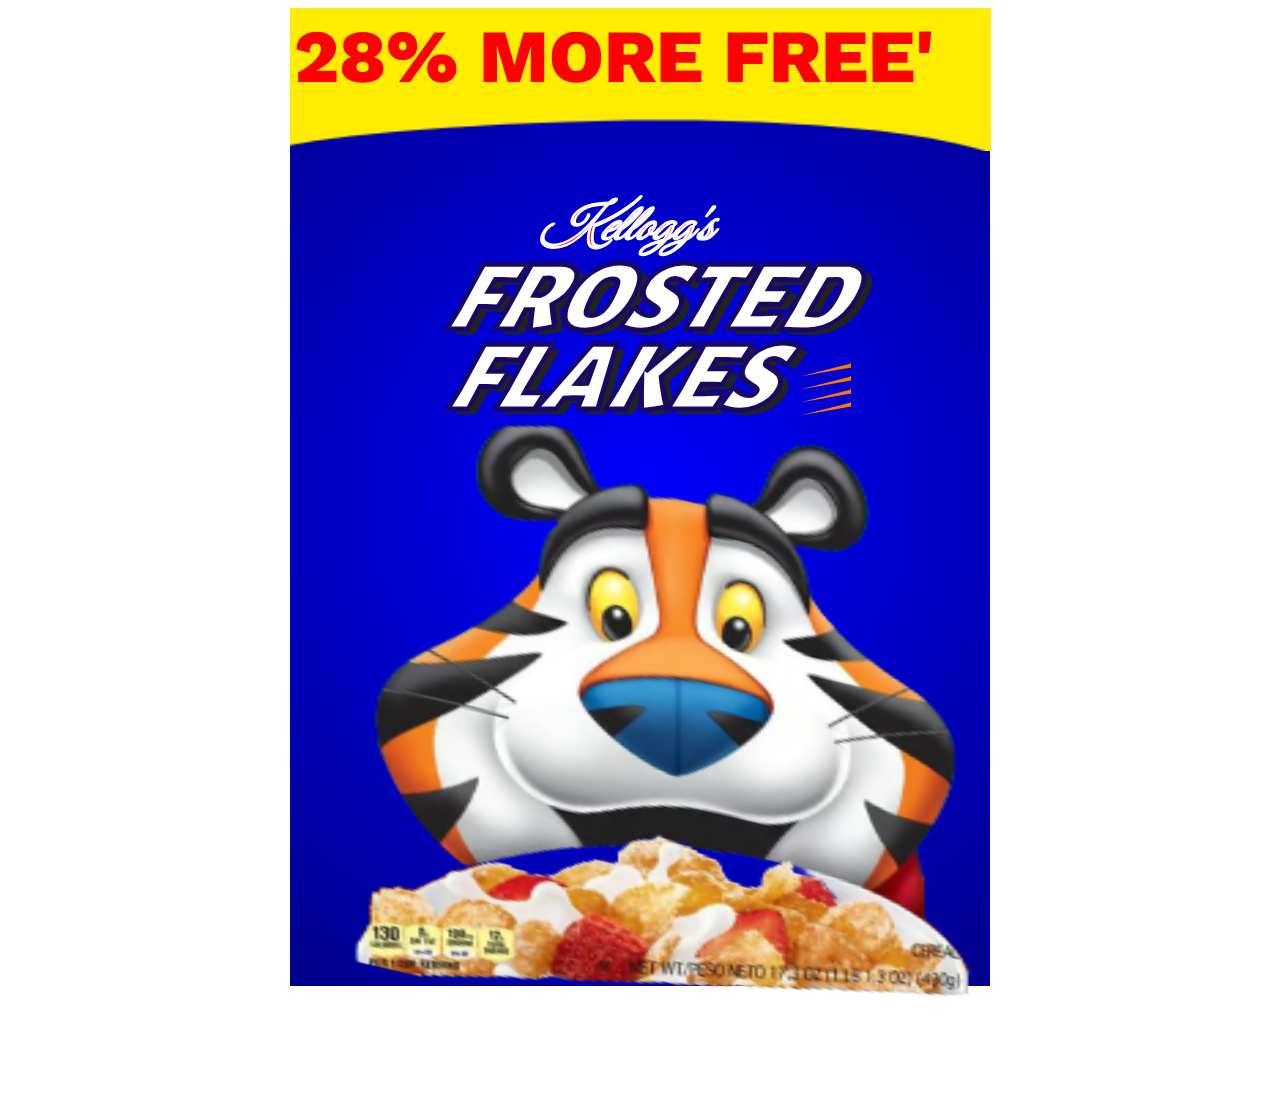
<file: imitation.html>
<!DOCTYPE html>
<html>

<head>
  <meta charset="utf-8" />
  <meta name="viewport" content="width=device-width" />
  <title>repl.it</title>
  <link rel="preconnect" href="https://fonts.googleapis.com" />
  <link rel="preconnect" href="https://fonts.gstatic.com" crossorigin />
  <link href="https://fonts.googleapis.com/css2?family=Work+Sans:wght@211;400;738;763&display=swap" rel="stylesheet" />
  <link
    href="https://fonts.googleapis.com/css2?family=Alegreya+Sans:wght@900&family=Amita:wght@400;700&family=Dancing+Script:wght@400..700&family=Great+Vibes&family=Herr+Von+Muellerhoff&family=Kurale&family=Work+Sans:ital,wght@0,100..900;1,100..900&display=swap"
    rel="stylesheet">

  <link rel="preconnect" href="https://fonts.googleapis.com">
  <link rel="preconnect" href="https://fonts.gstatic.com" crossorigin>
  <link
    href="https://fonts.googleapis.com/css2?family=Alegreya+Sans:ital,wght@0,100;0,300;0,400;0,500;0,700;0,800;0,900;1,100;1,300;1,400;1,500;1,700;1,800;1,900&family=Amita&family=Herr+Von+Muellerhoff&family=Kurale&family=Work+Sans:ital,wght@0,100..900;1,100..900&display=swap"
    rel="stylesheet">
  <link href="imitation.css" rel="stylesheet" type="text/css" />
</head>

<body>

  <link rel="preconnect" href="https://fonts.googleapis.com">
  <link rel="preconnect" href="https://fonts.gstatic.com" crossorigin>
  <link
    href="https://fonts.googleapis.com/css2?family=Alegreya+Sans:ital,wght@0,100;0,300;0,400;0,500;0,700;0,800;0,900;1,100;1,300;1,400;1,500;1,700;1,800;1,900&family=Amita&family=Kurale&display=swap"
    rel="stylesheet">
  <main>
    <div class="yellow"> 28% MORE FREE'</div>
    <div class="red space-above"> Kellogg's </div>

    <div class="titel">FROSTED <br>FLAKES </div>
    <hr class="short-line">
    <hr class="short-line">
    <hr class="short-line">
    <hr class="short-line">


    <img src="file.png" alt="tiger">


  </main>

</body>
</file>
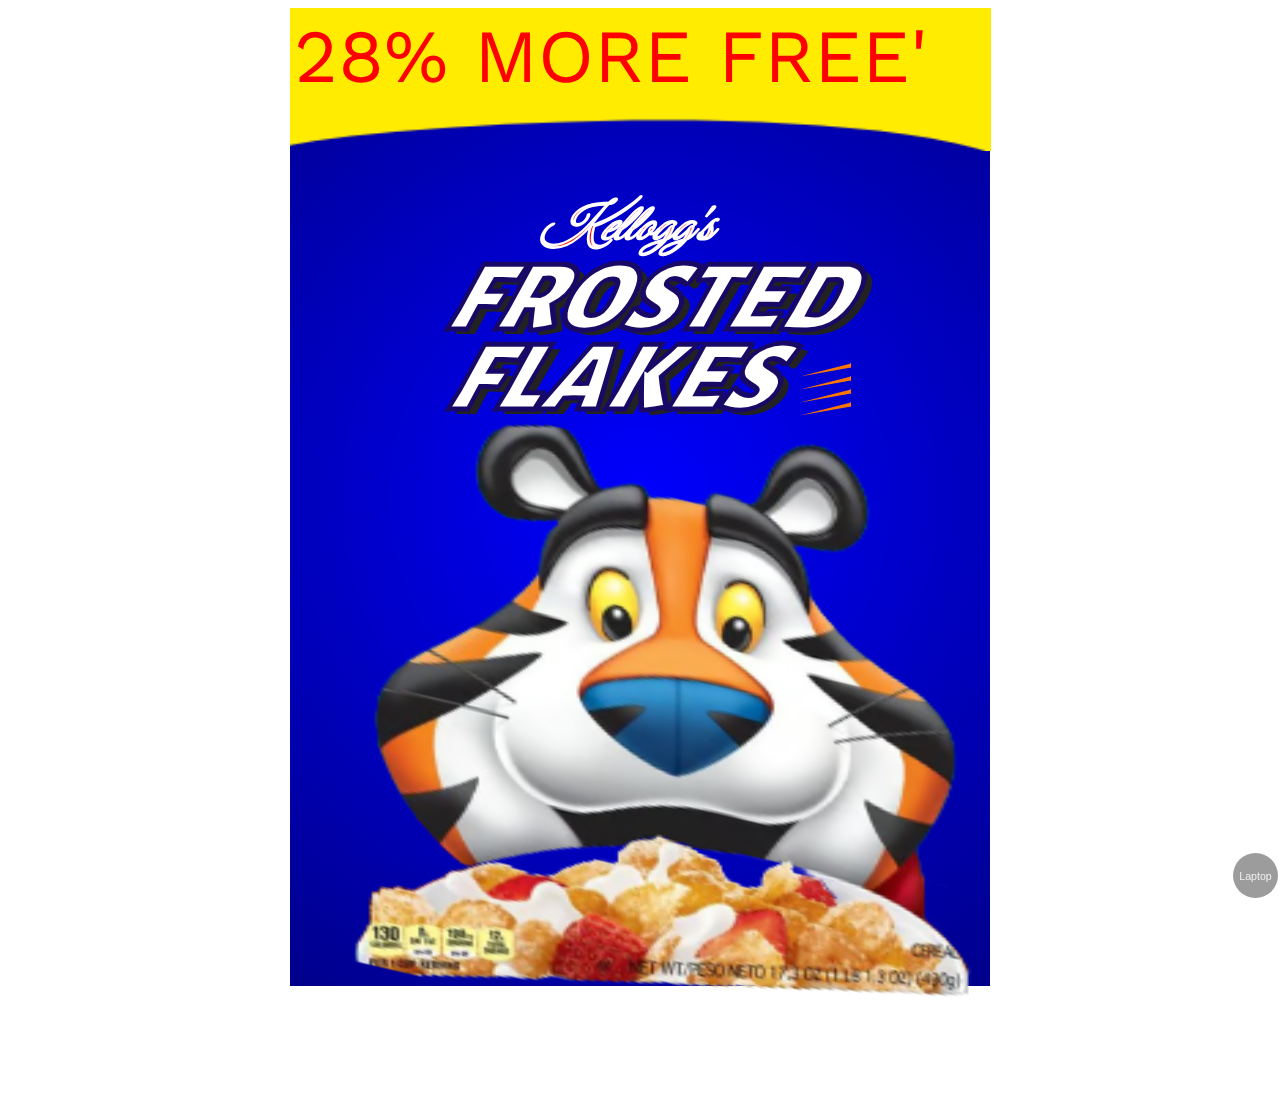
<file: responsive.html>
<!DOCTYPE html>
<html>
  <head>
    <meta charset="utf-8" />
    <meta name="viewport" content="width=device-width" />
    <title>repl.it</title>
    <link href="responsive.css" rel="stylesheet" type="text/css" />
  </head>
  <body>
  
    <link rel="preconnect" href="https://fonts.googleapis.com">
    <link rel="preconnect" href="https://fonts.gstatic.com" crossorigin>
      <link
        href="https://fonts.googleapis.com/css2?family=Alegreya+Sans:wght@900&family=Amita:wght@400;700&family=Dancing+Script:wght@400..700&family=Great+Vibes&family=Herr+Von+Muellerhoff&family=Kurale&family=Work+Sans:ital,wght@0,100..900;1,100..900&display=swap"
        rel="stylesheet">
    <link
      href="https://fonts.googleapis.com/css2?family=Alegreya+Sans:ital,wght@0,100;0,300;0,400;0,500;0,700;0,800;0,900;1,100;1,300;1,400;1,500;1,700;1,800;1,900&family=Amita&family=Kurale&display=swap"
      rel="stylesheet">
    <main>
      <div class="yellow"> 28% MORE FREE'</div>
      <div class="red space-above"> Kellogg's </div>
  
      <div class="titel">FROSTED <br>FLAKES </div>
      <hr class="short-line">
      <hr class="short-line">
      <hr class="short-line">
      <hr class="short-line">
  
  
      <img src="file.png" alt="tiger">
  
  
    </main>
  
  </body>

</html>
</file>
<file: imitation.css>
.titel{
  transform: skew(336deg);
  text-shadow: 10px 5px #222;
 font-family: "Alegreya Sans", sans-serif;
  font-weight: 900;
  font-style: italic;
  font-size: 100px;
  text-align: center ;
  line-height: 0.8;
  display: flex;
    justify-content:top;
            align-items: top; 
           
            margin: 0; 
            padding-left: 150px;
             -webkit-text-stroke-width: 5px;
  -webkit-text-stroke-color: rgb(24, 9, 103);
}
main {
  background-color: #00c;
  color: white;
  width: 700px;
  height: 978px;
background: radial-gradient(circle,  blue, darkblue);
margin: auto;

  
}
.yellow {
  font-weight: 800;
  font-size:75px;
  height: 135px;
  width:693px;
  background-image: url("yellocropped.png");
  background-size: cover;
  background-position: top center;
  color:red;
  padding:4px;
  font-family: "Work Sans", serif;
}
.red{ 
  color:red;
    -webkit-text-stroke-width: 1px;
  -webkit-text-stroke-color: white;
  font-size:50px;
  text-align: center ;
  display: flex;
    justify-content:center;
            align-items: center; 
            font-family: "Great Vibes", cursive;
            font-weight: 1000;
            transform: skew(336deg);

         
  
}

.space-above {
  padding-top: 45px;
}

img {
  height: 650px;
  transform: skewY(13deg);
  width: 700px; 
   margin-top: -95px;
   float: right;
  
   
}
.short-line {
  border-left-width: 50px;    
  border-bottom-width: 4px;
  border-style: solid;
  border-right-color: rgb(255, 119, 0); 
  border-bottom-color: rgb(255, 119, 0); 
  border-top-color: transparent;
  border-left-color: transparent;
  width: 0;
  height: 0;
   position: relative;
  top: -60px;        
  left: 185px; 
   transform: skewY(350deg);
    


}
</file>
<file: responsive.css>
/* Code for all screen sizes */
/* Main container styling */
.titel{
  transform: skew(336deg);
  text-shadow: 10px 5px #222;
 font-family: "Alegreya Sans", sans-serif;
  font-weight: 900;
  font-style: italic;
  font-size: 100px;
  text-align: center ;
  line-height: 0.8; 
  display: flex;
    justify-content:center;
            align-items: center; 
           
            margin: 0; 
            
             -webkit-text-stroke-width: 5px;
  -webkit-text-stroke-color: rgb(24, 9, 103);
}
main {
  background-color: #00c;
  color: white;
  width: 700px;
  height: 978px;
background: radial-gradient(circle,  blue, darkblue);
margin: auto;

  
}
.yellow {
  font-weight: 800px;
  font-size:75px;
  height: 135px;
  width:693px;
  background-image: url("yellocropped.png");
  background-size: cover;
  background-position: bottom center;
  color:red;
  padding:4px;
  font-family: "Work Sans", serif;
}
.red{ 
  color:red;
    -webkit-text-stroke-width: 1px;
  -webkit-text-stroke-color: white;
  font-size:50px;
  text-align: center ;
  display: flex;
    justify-content:center;
            align-items: center; 
            font-family: "Great Vibes", cursive;
            font-weight: 1000;
            transform: skew(336deg);

         
  
}

.space-above {
  padding-top: 45px;
}

img {
  height: 650px;
  transform: skewY(13deg);
  width: 700px; 
   margin-top: -95px;
   float: right;
  
   
}
.short-line {
  border-left-width: 50px;    
  border-bottom-width: 4px;
  border-style: solid;
  border-right-color: rgb(255, 119, 0); 
  border-bottom-color: rgb(255, 119, 0); 
  border-top-color: transparent;
  border-left-color: transparent;
  width: 0;
  height: 0;
   position: relative;
  top: -60px;        
  left: 185px; 
   transform: skewY(350deg);
}
    
   /* BEGIN MOBILE RULES */
@media only screen and (max-width: 768px) {
  /* Code for mobile phones only: */
  .titel {
    font-size:40px; 
    padding-left: 20px; 
    text-shadow: 2px 1px #222;
    transform: skew (0deg);
  }

  main {
    width: 450px; 
    height: 680px;
  }

  .yellow {
    font-size: 40px; 
    height: 70px;
    width: 90vw; 
    padding: 2px;
    font-weight: 20px;
    
  }

  img {
    height: 75vh; 
    width: 100vw; 
    margin-top: -80px;
  }
  .red{
    font-size: 30px;
  }
  .short-line {
    position: relative;
  top: -60px;        
  margin-left: 230px; 
   border-left-width: 25px;    
  border-bottom-width: 2px;
  
  }




/* Main container styling */


  /* Mobile label */
  main::before {
    content: "Mobile";
    background-color: #c8787888;
  }
  /* End mobile label */
}

/* BEGIN MEDIUM WIDTH RULES */
@media only screen and (min-width: 768px) and (max-width: 1399px) {
  /* Code for medium width and bigger : */


  /* Laptop label */
  main::before {
    content: "Laptop";
    background-color: #45454588;
  }
  /* End laptop label */
}

/* BEGIN WIDE SCREEN RULES */
@media only screen and (min-width: 1400px) {
  /* Code for wide screen only */



  /* Widescreen label */
  main::before {
    content: "Wide";
    background-color: #00438888;
  }
  /* End widescreen label */
}

/* BACK TO CODE FOR ALL SIZES */

/* Code to insert circular label label to show how responsive code is working on lower right */
main::before {
  position: fixed;
  bottom: 2px;
  right: 2px;
  color: #efefef;
  border-radius: 50%;
  width: 45px;
  height: 45px;
  font-family: Helvetica, sans-serif;
  font-size: 8pt;
  display: flex;
  align-items: center;
  justify-content: center;
}
</file>
